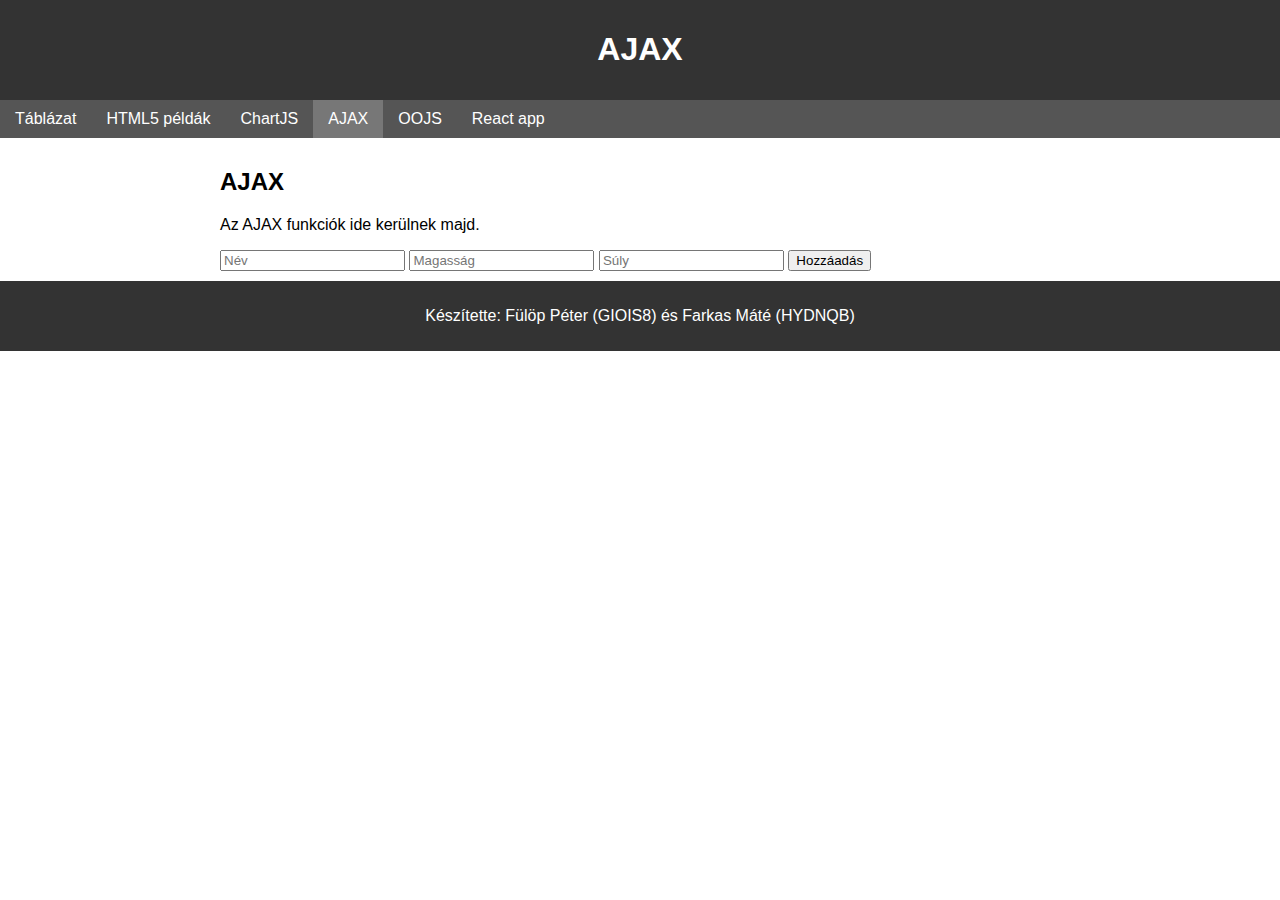
<file: ajax.html>
<!DOCTYPE html>
<html lang="hu">
<head>
  <meta charset="UTF-8">
  <meta name="viewport" content="width=device-width, initial-scale=1.0">
  <title>AJAX</title>
  <link rel="stylesheet" href="css/style.css">
</head>
<body>
  <header>
    <h1>AJAX</h1>
  </header>
  <nav>
    <ul>
      <li><a href="table.html">Táblázat</a></li>
      <li><a href="html5.html">HTML5 példák</a></li>
      <li><a href="chart.html">ChartJS</a></li>
      <li><a href="ajax.html" class="active">AJAX</a></li>
      <li><a href="oojs.html">OOJS</a></li>
      <li><a href="react/react.html">React app</a></li>
    </ul>
  </nav>
  <main id="content">
    <h2>AJAX</h2>
    <p>Az AJAX funkciók ide kerülnek majd.</p>
    <section id="addUser"></section>
    <section class="mainSect">

    </section>
  </main>
  <footer>
    <p>Készítette: Fülöp Péter (GIOIS8) és Farkas Máté (HYDNQB)</p>
  </footer>
  <script src="js/ajax.js"></script>
</body>
</html>
</file>
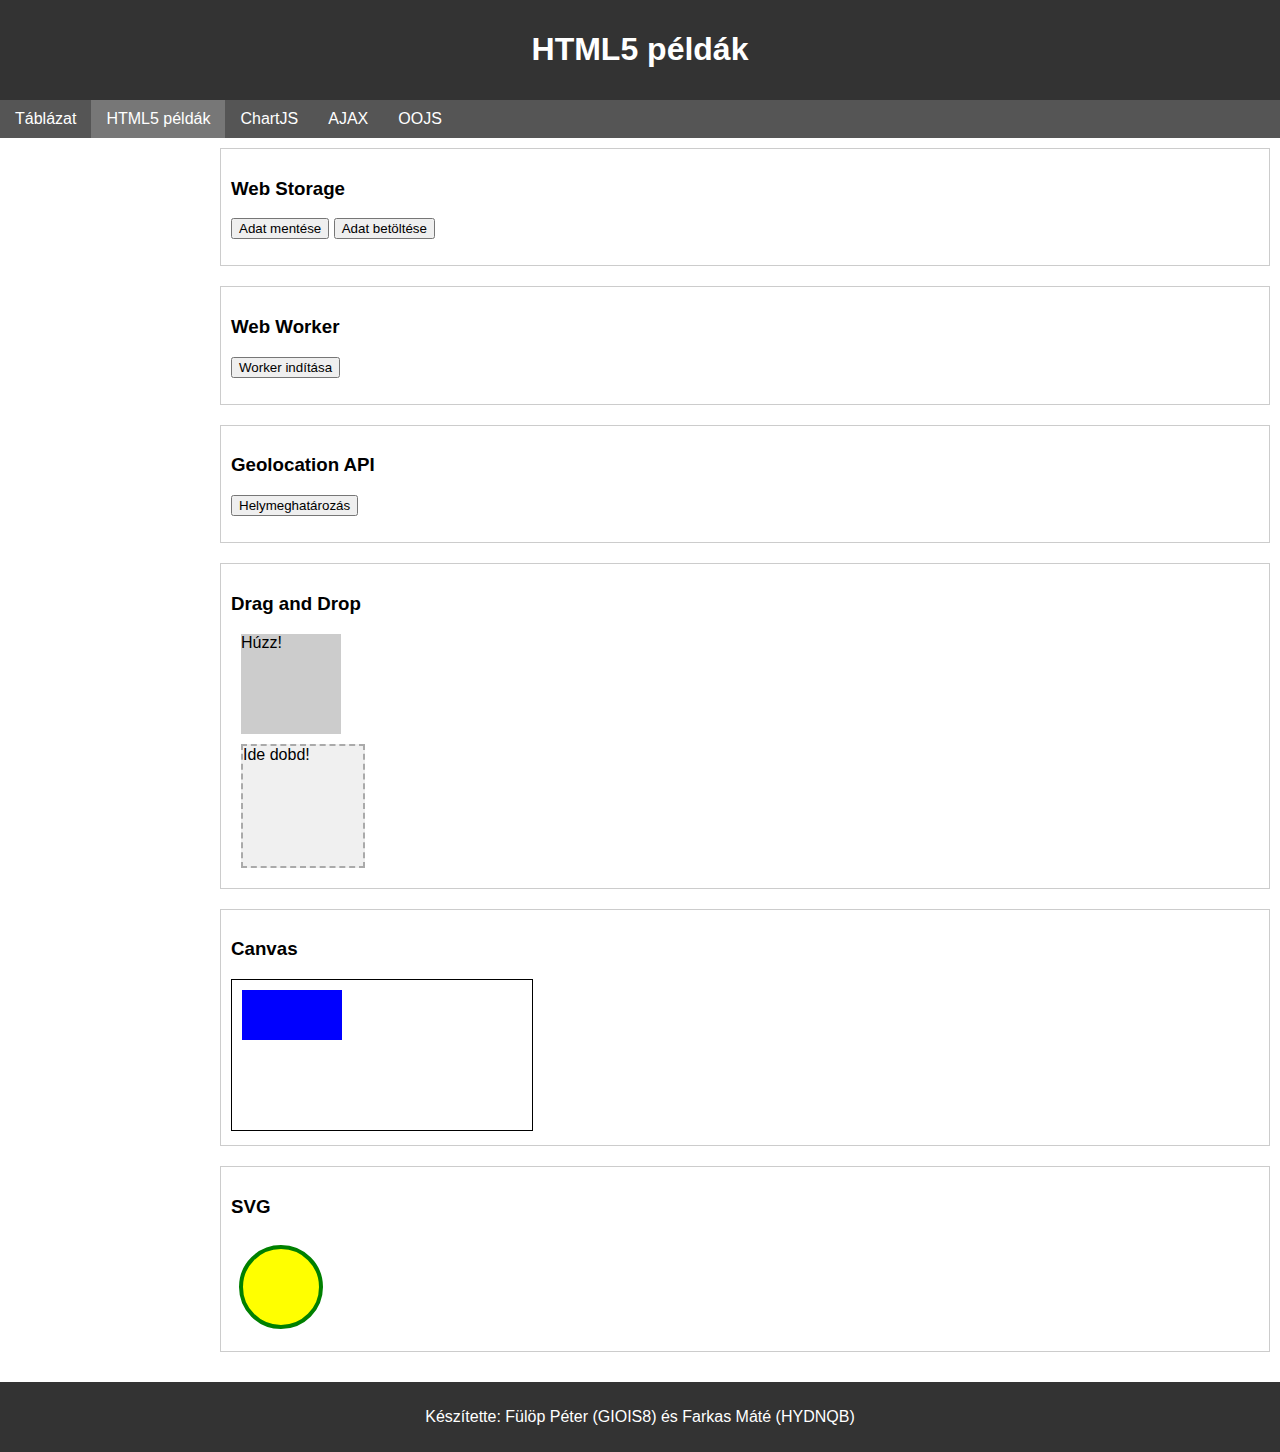
<file: html5.html>
<!DOCTYPE html>
<html lang="hu">
<head>
  <meta charset="UTF-8">
  <meta name="viewport" content="width=device-width, initial-scale=1.0">
  <title>HTML5 példák</title>
  <link rel="stylesheet" href="css/style.css">
</head>
<body>
  <header>
    <h1>HTML5 példák</h1>
  </header>
  <nav>
    <ul>
      <li><a href="table.html">Táblázat</a></li>
      <li><a href="html5.html" class="active">HTML5 példák</a></li>
      <li><a href="chart.html">ChartJS</a></li>
      <li><a href="ajax.html">AJAX</a></li>
      <li><a href="oojs.html">OOJS</a></li>
    </ul>
  </nav>
  <main id="content">
    <section id="html5Section">
      <div class="example">
        <h3>Web Storage</h3>
        <button id="saveDataBtn">Adat mentése</button>
        <button id="loadDataBtn">Adat betöltése</button>
        <p id="storageOutput"></p>
      </div>
      <div class="example">
        <h3>Web Worker</h3>
        <button id="startWorkerBtn">Worker indítása</button>
        <p id="workerOutput"></p>
      </div>
      <div class="example">
        <h3>Geolocation API</h3>
        <button id="getLocationBtn">Helymeghatározás</button>
        <p id="locationOutput"></p>
      </div>
      <div class="example">
        <h3>Drag and Drop</h3>
        <div id="dragSource" draggable="true" style="width:100px; height:100px; background:#ccc; margin:10px;">Húzz!</div>
        <div id="dropTarget" style="width:120px; height:120px; background:#f0f0f0; border:2px dashed #aaa; margin:10px;">Ide dobd!</div>
      </div>
      <div class="example">
        <h3>Canvas</h3>
        <canvas id="myCanvas" width="300" height="150" style="border:1px solid #000;"></canvas>
      </div>
      <div class="example">
        <h3>SVG</h3>
        <svg width="200" height="100">
          <circle cx="50" cy="50" r="40" stroke="green" stroke-width="4" fill="yellow" />
        </svg>
      </div>
    </section>
  </main>
  <footer>
    <p>Készítette: Fülöp Péter (GIOIS8) és Farkas Máté (HYDNQB)</p>
  </footer>
  <script src="js/script.js"></script>
</body>
</html>
</file>
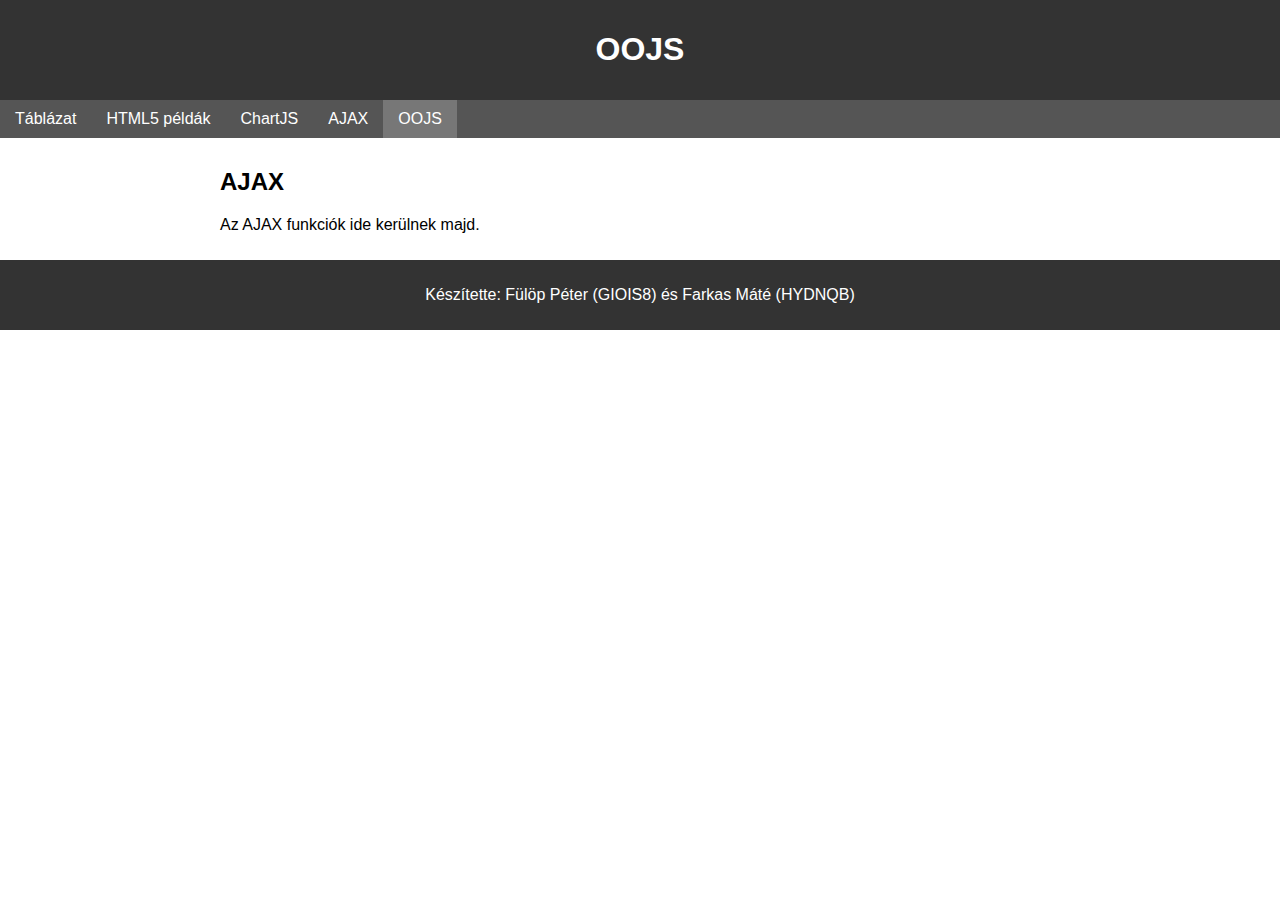
<file: oojs.html>
<!DOCTYPE html>
<html lang="hu">
<head>
  <meta charset="UTF-8">
  <meta name="viewport" content="width=device-width, initial-scale=1.0">
  <title>OOJS</title>
  <link rel="stylesheet" href="css/style.css">
</head>
<body>
  <header>
    <h1>OOJS</h1>
  </header>
  <nav>
    <ul>
      <li><a href="table.html">Táblázat</a></li>
      <li><a href="html5.html">HTML5 példák</a></li>
      <li><a href="chart.html">ChartJS</a></li>
      <li><a href="ajax.html">AJAX</a></li>
      <li><a href="oojs.html" class="active">OOJS</a></li>
    </ul>
  </nav>
  <main id="content">
    <h2>AJAX</h2>
    <p>Az AJAX funkciók ide kerülnek majd.</p>
  </main>
  <footer>
    <p>Készítette: Fülöp Péter (GIOIS8) és Farkas Máté (HYDNQB)</p>
  </footer>
</body>
</html>
</file>
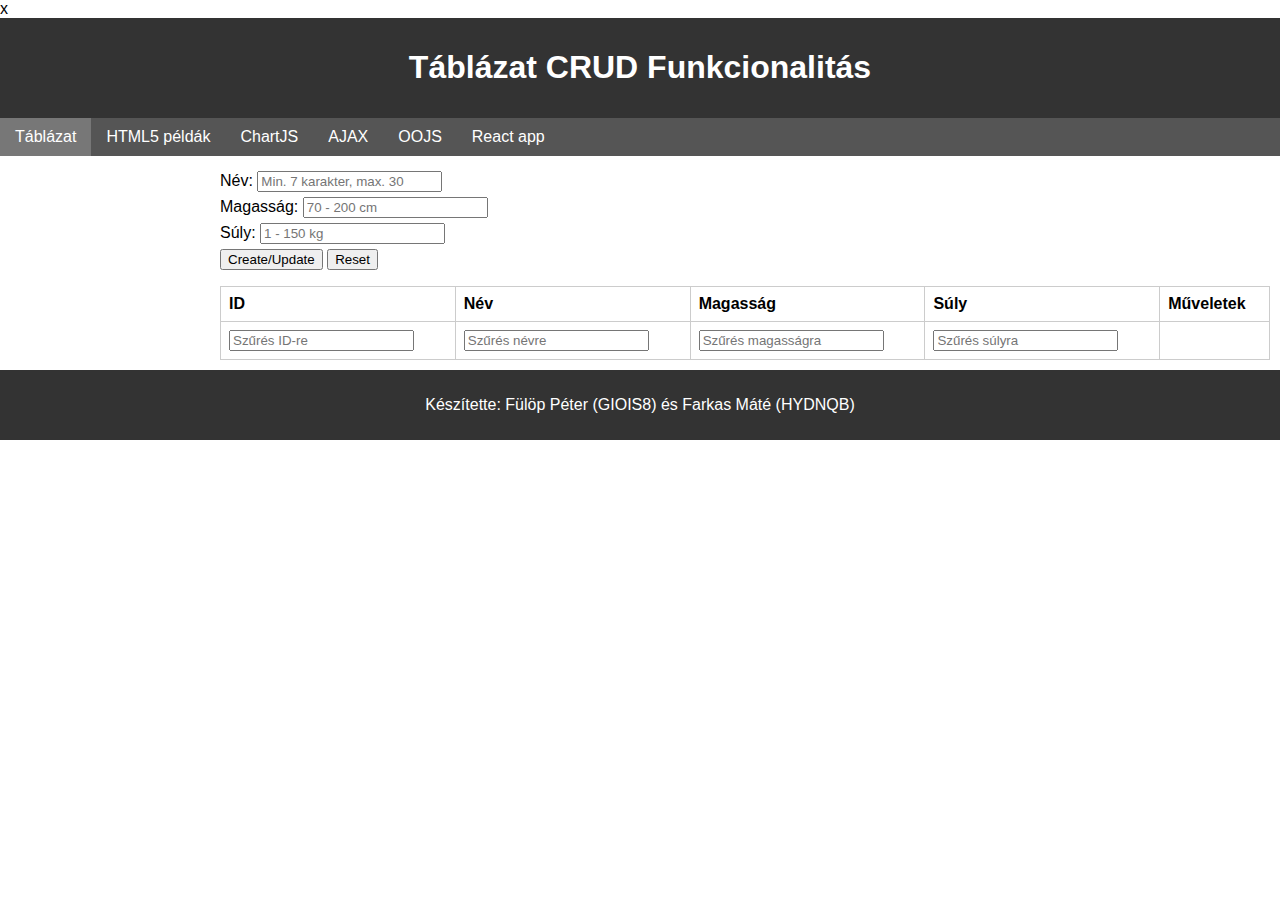
<file: table.html>
x<!DOCTYPE html>
<html lang="hu">
<head>
  <meta charset="UTF-8">
  <meta name="viewport" content="width=device-width, initial-scale=1.0">
  <title>Táblázat CRUD Funkcionalitás</title>
  <link rel="stylesheet" href="css/style.css">
</head>
<body>
  <header>
    <h1>Táblázat CRUD Funkcionalitás</h1>
  </header>
  <nav>
    <ul>
      <li><a href="table.html" class="active">Táblázat</a></li>
      <li><a href="html5.html">HTML5 példák</a></li>
      <li><a href="chart.html">ChartJS</a></li>
      <li><a href="ajax.html">AJAX</a></li>
      <li><a href="oojs.html">OOJS</a></li>
      <li><a href="react/react.html">React app</a></li>
    </ul>
  </nav>
  <main id="content">
    <form id="tableForm">
      <input type="hidden" id="rowId" value="">
      <label>Név: <input type="text" id="name" required placeholder="Min. 7 karakter, max. 30"></label>
      <label>Magasság: <input type="number" id="height" required placeholder="70 - 200 cm"></label>
      <label>Súly: <input type="number" id="weight" required placeholder="1 - 150 kg"></label>
      <button type="submit" id="submitBtn">Create/Update</button>
      <button type="button" id="resetBtn" onclick="document.getElementById('tableForm').reset();">Reset</button>
    </form>
    <table id="dataTable">
      <thead>
        <tr>
          <th data-column="id">ID</th>
          <th data-column="name">Név</th>
          <th data-column="height">Magasság</th>
          <th data-column="weight">Súly</th>
          <th>Műveletek</th>
        </tr>
        <tr>
          <th><input type="text" class="columnFilter" data-column="id" placeholder="Szűrés ID-re"></th>
          <th><input type="text" class="columnFilter" data-column="name" placeholder="Szűrés névre"></th>
          <th><input type="text" class="columnFilter" data-column="height" placeholder="Szűrés magasságra"></th>
          <th><input type="text" class="columnFilter" data-column="weight" placeholder="Szűrés súlyra"></th>
          <th></th>
        </tr>
      </thead>
      <tbody>
        <!-- Dinamikusan generált sorok -->
      </tbody>
    </table>
  </main>
  <footer>
    <p>Készítette: Fülöp Péter (GIOIS8) és Farkas Máté (HYDNQB)</p>
  </footer>
  <script src="js/script.js"></script>
</body>
</html>
</file>
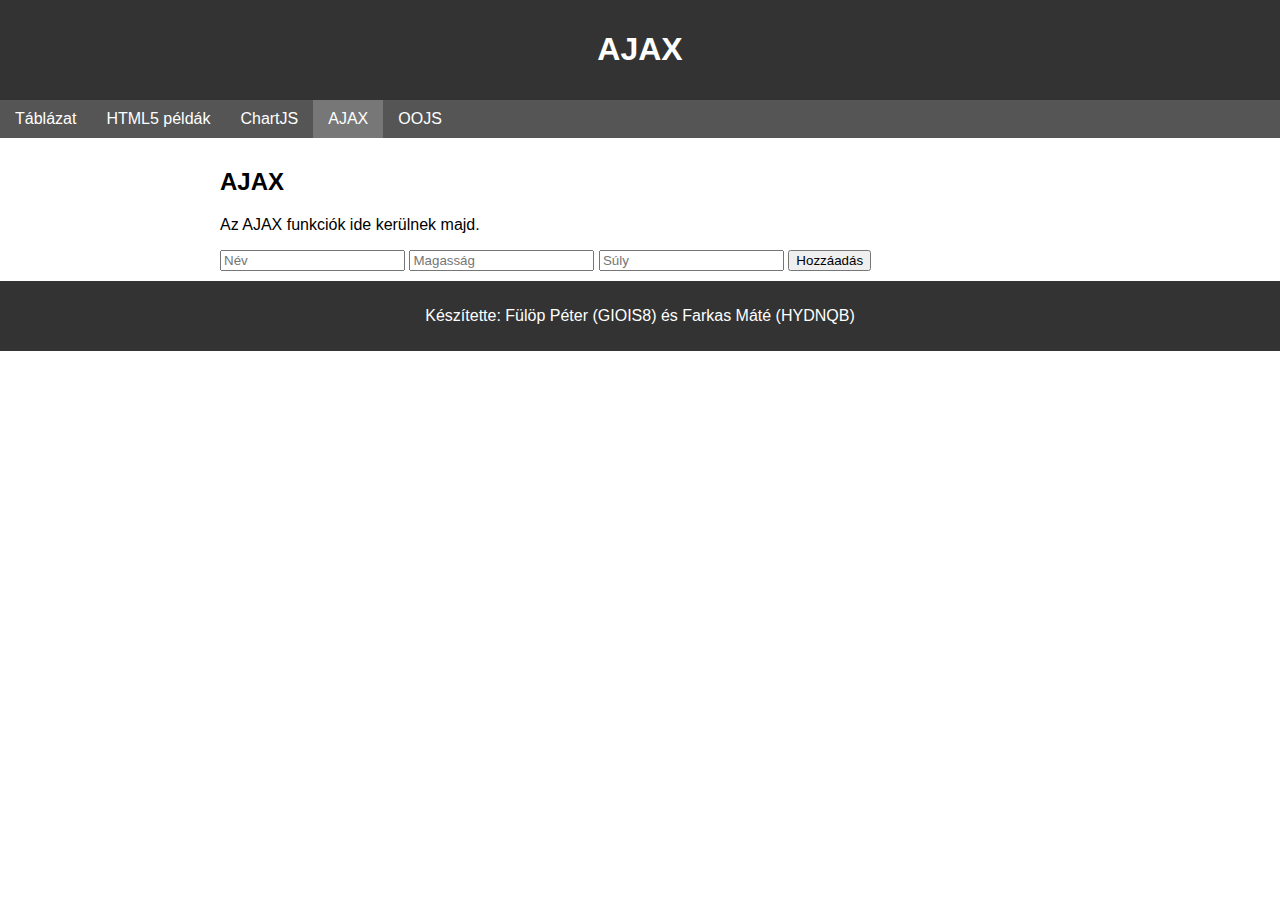
<file: webpage/ajax.html>
<!DOCTYPE html>
<html lang="hu">
<head>
  <meta charset="UTF-8">
  <meta name="viewport" content="width=device-width, initial-scale=1.0">
  <title>AJAX</title>
  <link rel="stylesheet" href="css/style.css">
</head>
<body>
  <header>
    <h1>AJAX</h1>
  </header>
  <nav>
    <ul>
      <li><a href="table.html">Táblázat</a></li>
      <li><a href="html5.html">HTML5 példák</a></li>
      <li><a href="chart.html">ChartJS</a></li>
      <li><a href="ajax.html" class="active">AJAX</a></li>
      <li><a href="oojs.html">OOJS</a></li>
    </ul>
  </nav>
  <main id="content">
    <h2>AJAX</h2>
    <p>Az AJAX funkciók ide kerülnek majd.</p>
    <section id="addUser"></section>
    <section class="mainSect">

    </section>
  </main>
  <footer>
    <p>Készítette: Fülöp Péter (GIOIS8) és Farkas Máté (HYDNQB)</p>
  </footer>
  <script src="js/ajax.js"></script>
</body>
</html>
</file>
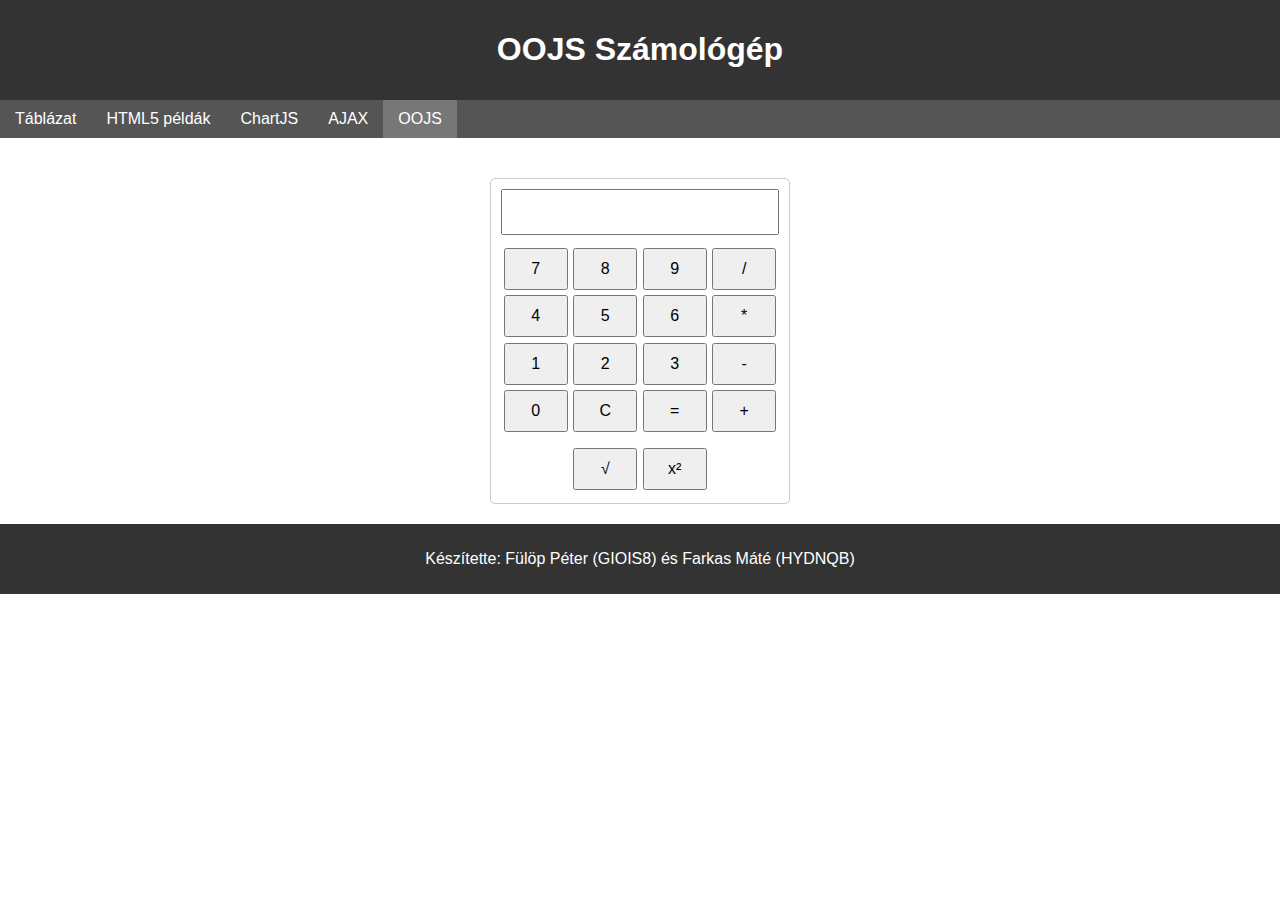
<file: webpage/oojs.html>
<!DOCTYPE html>
<html lang="hu">
<head>
  <meta charset="UTF-8">
  <meta name="viewport" content="width=device-width, initial-scale=1.0">
  <title>OOJS Számológép</title>
  <link rel="stylesheet" href="css/style.css">
  <link rel="stylesheet" href="css/calculator.css">
</head>
<body>
  <header>
    <h1>OOJS Számológép</h1>
  </header>
  <nav>
    <ul>
      <li><a href="table.html">Táblázat</a></li>
      <li><a href="html5.html">HTML5 példák</a></li>
      <li><a href="chart.html">ChartJS</a></li>
      <li><a href="ajax.html">AJAX</a></li>
      <li><a href="oojs.html" class="active">OOJS</a></li>
    </ul>
  </nav>
  <main id="content">
  </main>
  
  <script src="js/oojs.js"></script>
  
  <footer>
    <p>Készítette: Fülöp Péter (GIOIS8) és Farkas Máté (HYDNQB)</p>
  </footer>
</body>
</html>
</file>
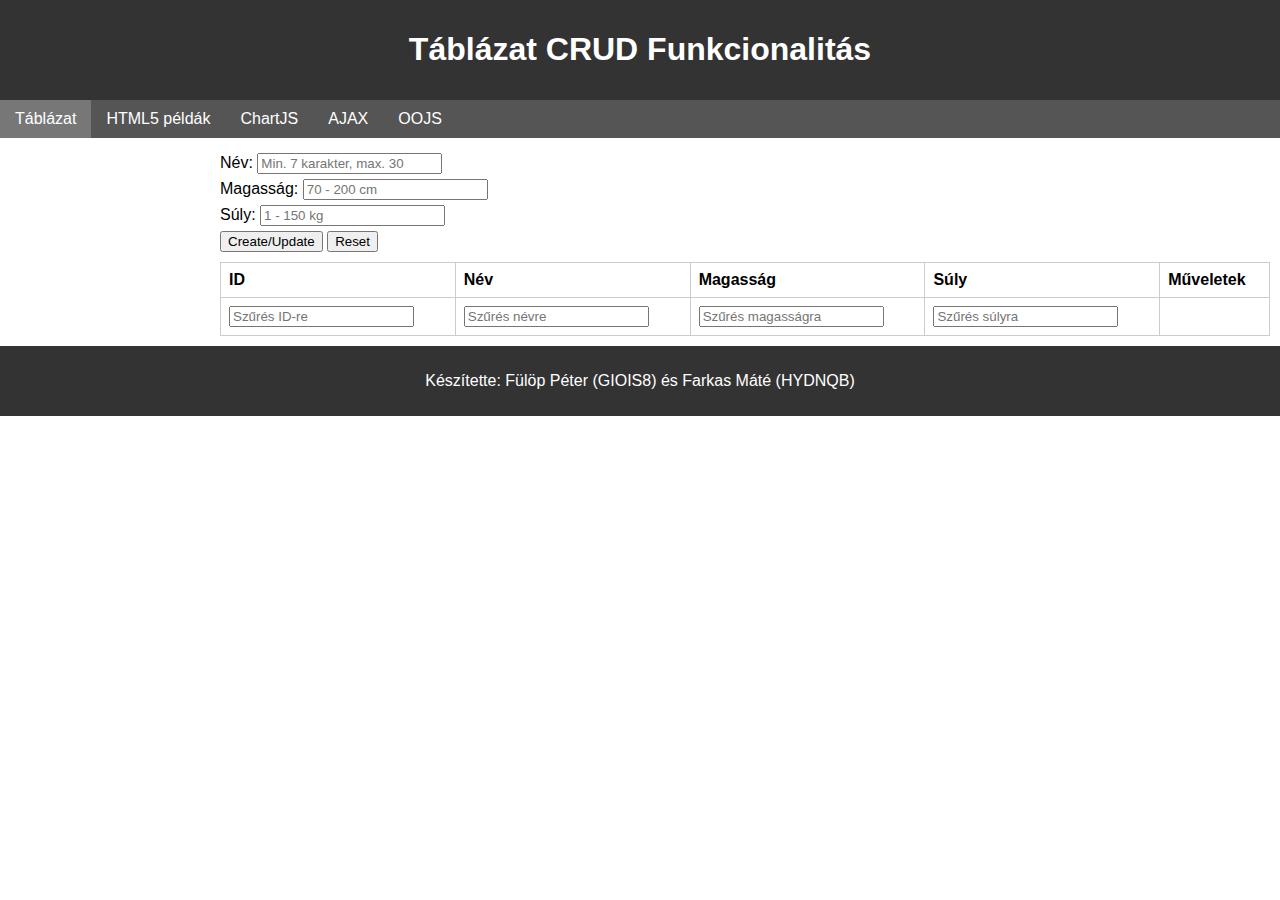
<file: webpage/table.html>
<!DOCTYPE html>
<html lang="hu">
<head>
  <meta charset="UTF-8">
  <meta name="viewport" content="width=device-width, initial-scale=1.0">
  <title>Táblázat CRUD Funkcionalitás</title>
  <link rel="stylesheet" href="css/style.css">
</head>
<body>
  <header>
    <h1>Táblázat CRUD Funkcionalitás</h1>
  </header>
  <nav>
    <ul>
      <li><a href="table.html" class="active">Táblázat</a></li>
      <li><a href="html5.html">HTML5 példák</a></li>
      <li><a href="chart.html">ChartJS</a></li>
      <li><a href="ajax.html">AJAX</a></li>
      <li><a href="oojs.html">OOJS</a></li>
    </ul>
  </nav>
  <main id="content">
    <form id="tableForm">
      <input type="hidden" id="rowId" value="">
      <label>Név: <input type="text" id="name" required placeholder="Min. 7 karakter, max. 30"></label>
      <label>Magasság: <input type="number" id="height" required placeholder="70 - 200 cm"></label>
      <label>Súly: <input type="number" id="weight" required placeholder="1 - 150 kg"></label>
      <button type="submit" id="submitBtn">Create/Update</button>
      <button type="button" id="resetBtn" onclick="document.getElementById('tableForm').reset();">Reset</button>
    </form>
    <table id="dataTable">
      <thead>
        <tr>
          <th data-column="id">ID</th>
          <th data-column="name">Név</th>
          <th data-column="height">Magasság</th>
          <th data-column="weight">Súly</th>
          <th>Műveletek</th>
        </tr>
        <tr>
          <th><input type="text" class="columnFilter" data-column="id" placeholder="Szűrés ID-re"></th>
          <th><input type="text" class="columnFilter" data-column="name" placeholder="Szűrés névre"></th>
          <th><input type="text" class="columnFilter" data-column="height" placeholder="Szűrés magasságra"></th>
          <th><input type="text" class="columnFilter" data-column="weight" placeholder="Szűrés súlyra"></th>
          <th></th>
        </tr>
      </thead>
      <tbody>
        <!-- Dinamikusan generált sorok -->
      </tbody>
    </table>
  </main>
  <footer>
    <p>Készítette: Fülöp Péter (GIOIS8) és Farkas Máté (HYDNQB)</p>
  </footer>
  <script src="js/script.js"></script>
</body>
</html>
</file>
<file: css/style.css>
body {
    font-family: Arial, sans-serif;
    margin: 0;
    padding: 0;
  }
  
  header, footer {
    background-color: #333;
    color: #fff;
    padding: 10px;
    text-align: center;
  }
  
  nav {
    background-color: #555;
  }
  
  nav ul {
    list-style: none;
    margin: 0;
    padding: 0;
    display: flex;
  }
  
  nav ul li {
    margin: 0;
  }
  
  nav ul li a {
    color: #fff;
    padding: 10px 15px;
    display: block;
    text-decoration: none;
  }
  
  nav ul li a.active, nav ul li a:hover {
    background-color: #777;
  }
  
  aside {
    background-color: #f4f4f4;
    padding: 10px;
    width: 200px;
    float: left;
    min-height: 400px;
  }
  
  #content {
    margin-left: 210px;
    padding: 10px;
  }
  
  .content-section {
    margin-bottom: 20px;
  }
  
  table {
    width: 100%;
    border-collapse: collapse;
    margin-top: 10px;
  }
  
  table, th, td {
    border: 1px solid #ccc;
  }
  
  th, td {
    padding: 8px;
    text-align: left;
  }
  
  form label {
    display: block;
    margin: 5px 0;
  }
  
  .example {
    margin-bottom: 20px;
    border: 1px solid #ccc;
    padding: 10px;
  }
</file>
<file: webpage/css/style.css>
body {
    font-family: Arial, sans-serif;
    margin: 0;
    padding: 0;
  }
  
  header, footer {
    background-color: #333;
    color: #fff;
    padding: 10px;
    text-align: center;
  }
  
  nav {
    background-color: #555;
  }
  
  nav ul {
    list-style: none;
    margin: 0;
    padding: 0;
    display: flex;
  }
  
  nav ul li {
    margin: 0;
  }
  
  nav ul li a {
    color: #fff;
    padding: 10px 15px;
    display: block;
    text-decoration: none;
  }
  
  nav ul li a.active, nav ul li a:hover {
    background-color: #777;
  }
  
  aside {
    background-color: #f4f4f4;
    padding: 10px;
    width: 200px;
    float: left;
    min-height: 400px;
  }
  
  #content {
    margin-left: 210px;
    padding: 10px;
  }
  
  .content-section {
    margin-bottom: 20px;
  }
  
  table {
    width: 100%;
    border-collapse: collapse;
    margin-top: 10px;
  }
  
  table, th, td {
    border: 1px solid #ccc;
  }
  
  th, td {
    padding: 8px;
    text-align: left;
  }
  
  form label {
    display: block;
    margin: 5px 0;
  }
  
  .example {
    margin-bottom: 20px;
    border: 1px solid #ccc;
    padding: 10px;
  }
</file>
<file: webpage/css/calculator.css>
.calculator {
    max-width: 300px;
    margin: 20px auto;
    padding: 10px;
    border: 1px solid #ccc;
    border-radius: 5px;
    text-align: center;
    box-sizing: border-box; /* A szélesség a paddinggal együtt lesz számolva */
  }
  
  /* Kijelző (display) stílusok */
  .calculator-display {
    width: 100%;
    padding: 10px;
    font-size: 1.2em;
    margin-bottom: 10px;
    text-align: right;
    box-sizing: border-box;
  }
  
  /* Gombok */
  .calculator-buttons button,
  .scientific-buttons button {
    width: 23%;
    padding: 10px;
    margin: 1%;
    font-size: 1em;
  }
  
  /* Tudományos gombok */
  .scientific-buttons {
    margin-top: 10px;
  }
</file>
